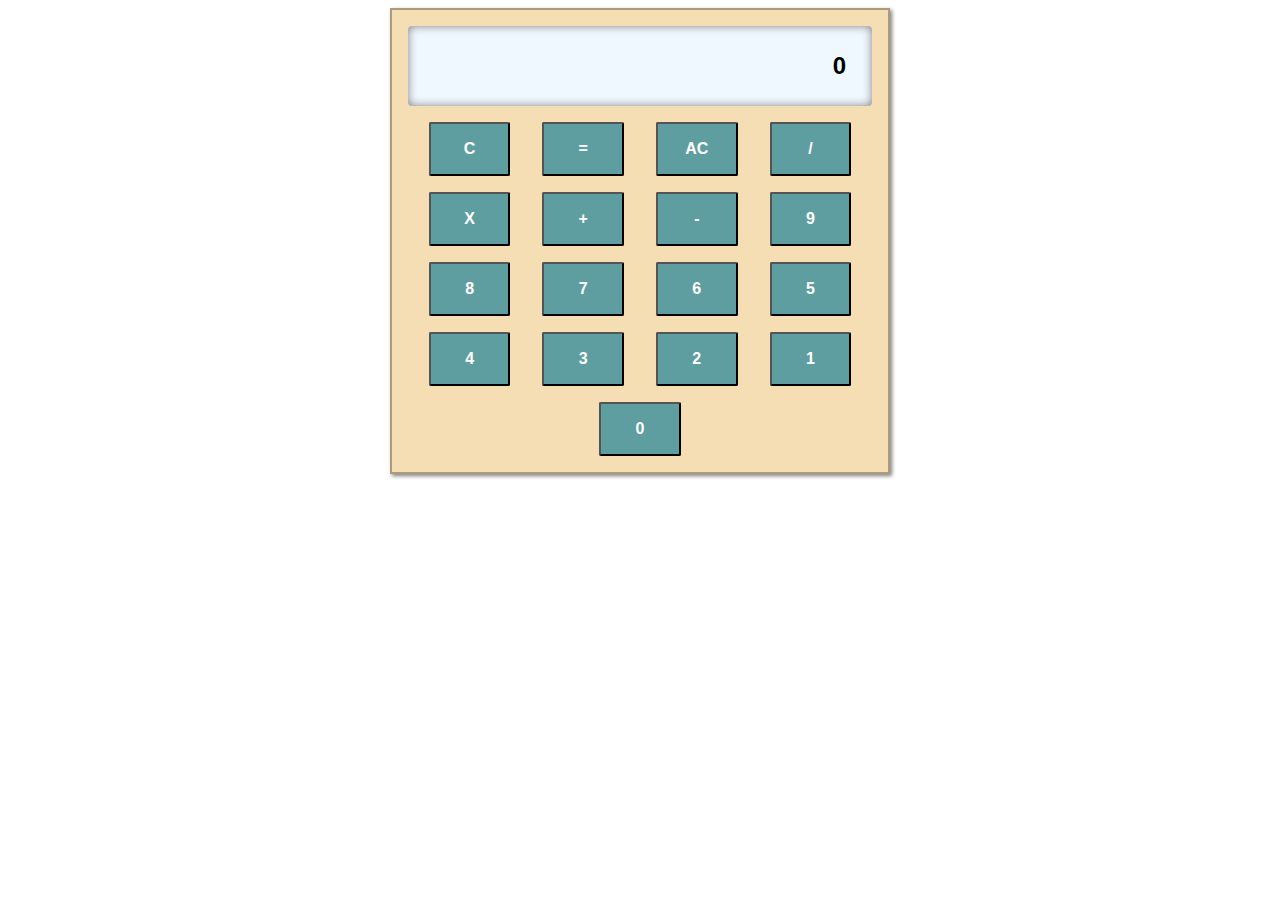
<file: crafts/calculator/index.html>
<html>
    <head>
        <meta charset="UTF-8"/>
        <meta name="viewport" content="width=device-width, initial-scale=1.0" />

        <title>Calculator</title>
        <link rel="stylesheet" href="./style.css">
    </head>
    <body>
        <div id="container" class="container">
            <p id="display" class="display"></p>
            <div id="buttons_container" class="buttons-container">
            </div>
        </div>

        <script src="./index.js"></script>
    </body>
</html>
</file>
<file: crafts/calculator/style.css>
* {
 box-sizing: border-box;
}

body {
    font-family: Arial, Helvetica, sans-serif
}

button {
    background-color: cadetblue;
    border-radius: 2px;
    margin: 0.5rem 1rem;
    padding: 1rem 0;
    width: 17%;
    text-align: center;
    font-family: 'Lucida Sans', 'Lucida Sans Regular', 'Lucida Grande', 'Lucida Sans Unicode', Geneva, Verdana, sans-serif;
    font-weight: bold;
    color: white;
    font-size: 16px;
}

.container {
    background-color: wheat;
    width: 60vw;
    margin: auto;
    border: 2px solid rgba(1,1,1, 0.3);
    padding: 0.5rem;
    max-width: 500px;
    box-shadow: 2px 2px 4px gray;

    @media only screen and (max-width: 500px) {
        width: 100%;
    }
}

.buttons-container {
    display: flex;
    flex-direction: 'row';
    flex-wrap: wrap;
    justify-content: center;
}

.display {
    background-color: aliceblue;
    margin: 0.5rem;
    border-radius: 4px;
    padding: 26px;
    text-align: right;
    font-size: 1.5rem;
    font-weight: 900;
    box-shadow: inset 0 0 10px grey

}
</file>
